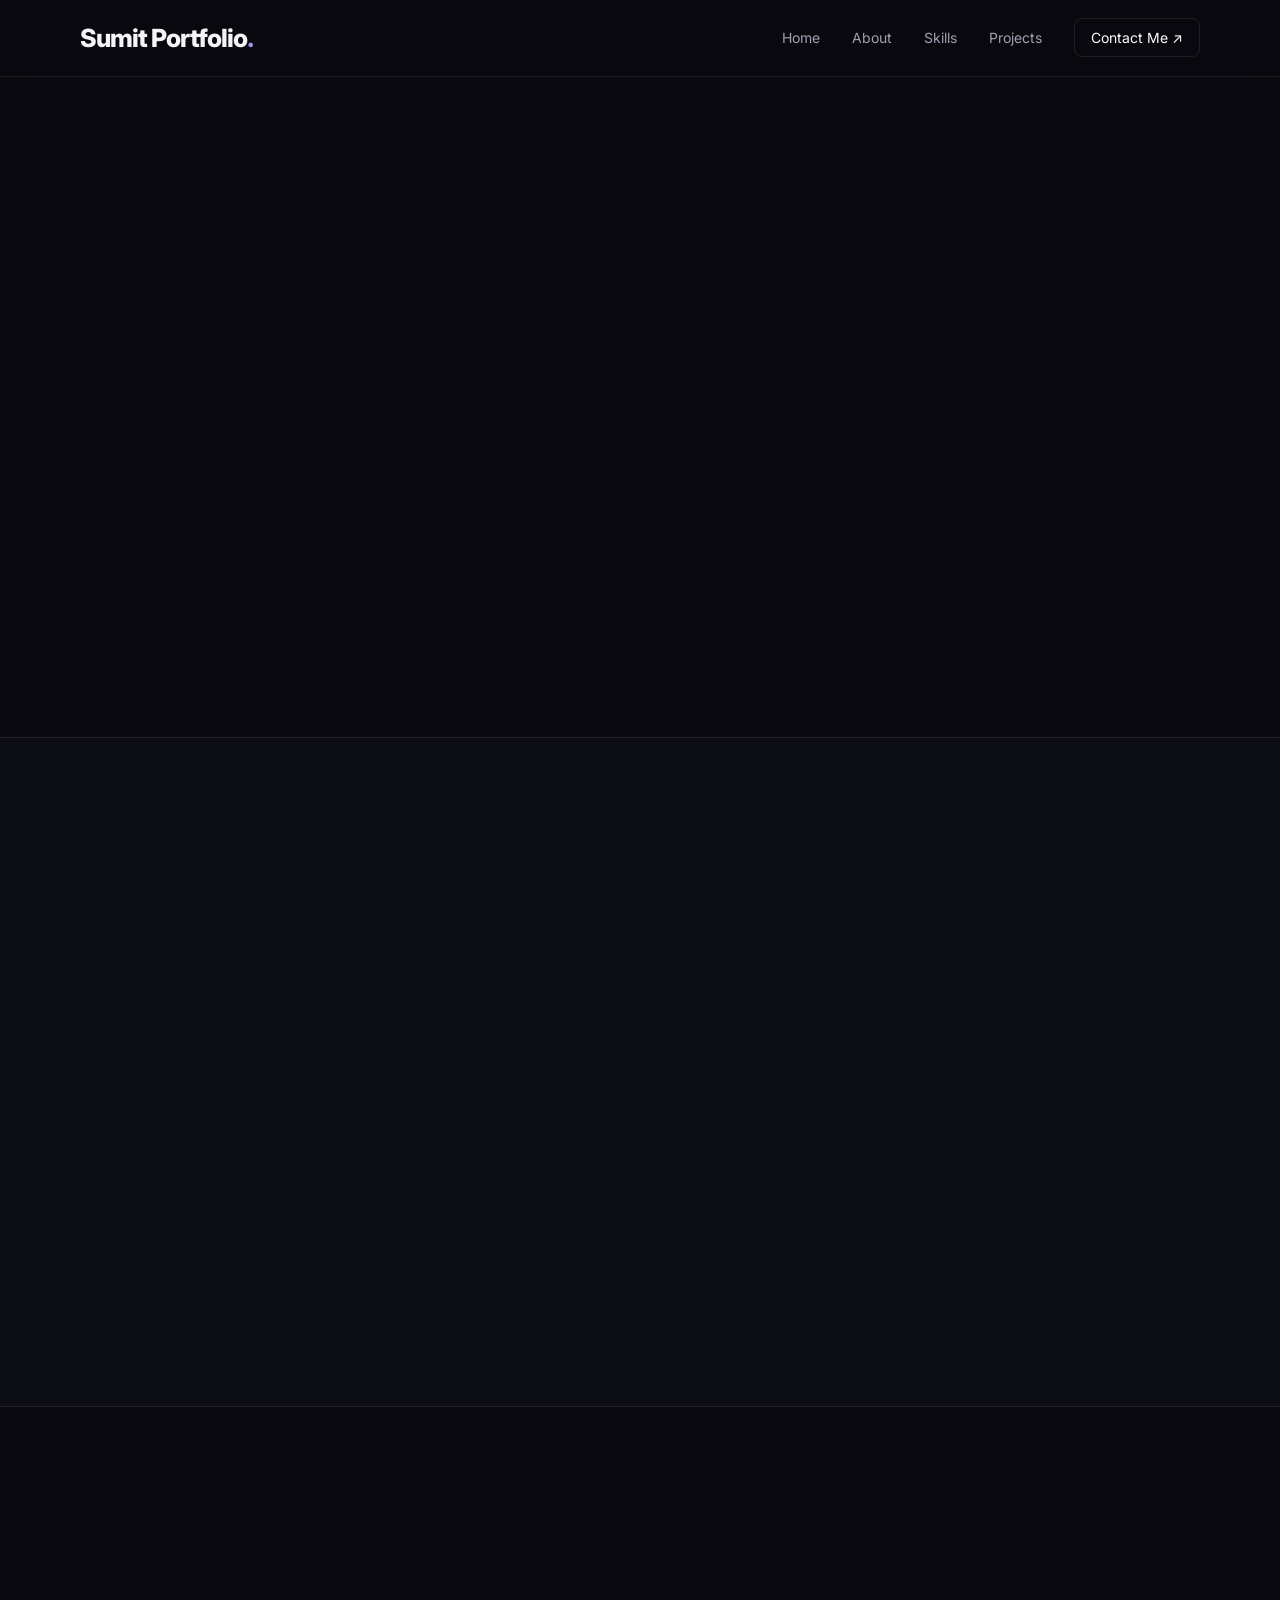
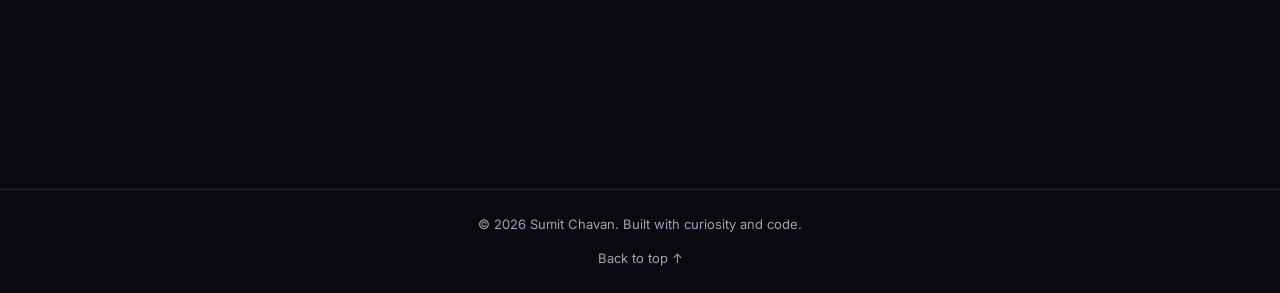
<file: index.html>
<!DOCTYPE html>
<html lang="en">
<head>
    <meta charset="UTF-8">
    <meta name="viewport" content="width=device-width, initial-scale=1.0">

    <meta name="description"
          content="Sumit Chavan's developer portfolio, projects and skills.">

    <title>Sumit Chavan | Developer Portfolio</title>

    <link rel="preconnect" href="https://fonts.googleapis.com">
    <link rel="preconnect" href="https://fonts.gstatic.com" crossorigin>
    <link href="https://fonts.googleapis.com/css2?family=Inter:wght@400;500;600;700;800&display=swap"
          rel="stylesheet">

    <link rel="stylesheet" href="style.css">
    <script src="script.js" defer></script>
</head>

<body>

    <!-- Navbar -->
    <header class="header">
        <nav class="navbar container">
            <a href="#home" class="logo">Sumit Portfolio<span>.</span></a>

            <button class="menu-toggle"
                    id="menuToggle"
                    aria-label="Open navigation"
                    aria-expanded="false"
                    aria-controls="navLinks">
                ☰
            </button>

            <ul class="nav-links" id="navLinks">
                <li><a href="#home">Home</a></li>
                <li><a href="#about">About</a></li>
                <li><a href="#skills">Skills</a></li>
                <li><a href="#projects">Projects</a></li>
                <li><a href="#contact" class="nav-contact">Contact Me ↗</a></li>
            </ul>
        </nav>
    </header>

    <main>

        <!-- Hero Section -->
        <section class="hero container" id="home">

            <div class="hero-content reveal">
                <div class="availability">
                    <span class="status-dot"></span>
                    Computer Engineering Student
                </div>

                <p class="eyebrow">HELLO, I'M</p>

                <h1>Sumit <span>Chavan.</span></h1>

                <h2>
                    Aspiring Developer &amp;
                    <span class="gradient-text">Problem Solver</span>
                </h2>

                <p class="hero-description">
                    I build responsive websites, explore new technologies
                    and turn ideas into useful digital experiences.
                    Currently learning and building projects with
                    Python, Django and modern web technologies.
                </p>

                <div class="hero-buttons">
                    <a href="#projects" class="btn btn-primary">
                        Explore My Work ↗
                    </a>

                    <a href="#contact" class="btn btn-outline">
                        Let's Connect
                    </a>
                </div>

                <div class="hero-socials">
                    <a href="https://github.com/"
                       target="_blank"
                       rel="noopener noreferrer">GitHub ↗</a>

                    <a href="https://www.linkedin.com/"
                       target="_blank"
                       rel="noopener noreferrer">LinkedIn ↗</a>
                </div>
            </div>

            <div class="hero-visual reveal">
                <div class="image-glow"></div>

                <div class="profile-card">
                    <img
                        src="images/Sumit_ProfileImage.png"
                        alt="Sumit Chavan"
                        class="profile-image"
                    >
                </div>

                <div class="floating-card floating-top">
                    <span class="floating-icon">&lt;/&gt;</span>
                    <div>
                        <strong>Web Development</strong>
                        <small>Building &amp; learning</small>
                    </div>
                </div>

                <div class="floating-card floating-bottom">
                    <span class="floating-icon">✦</span>
                    <div>
                        <strong>Always Learning</strong>
                        <small>One project at a time</small>
                    </div>
                </div>
            </div>

        </section>

        <!-- About Section -->
        <section class="section about-section" id="about">
            <div class="container">
                <div class="section-heading reveal">
                    <p class="eyebrow">GET TO KNOW ME</p>
                    <h2>About <span class="gradient-text">Me</span></h2>
                    <p>A little about who I am and what I do.</p>
                </div>

                <div class="about-card reveal">
                    <div class="about-mark">SC<span>.</span></div>

                    <div>
                        <h3>Learning today. Building for tomorrow.</h3>

                        <p>
                            I'm Sumit Chavan, a Computer Engineering student
                            interested in web development and software
                            engineering. I enjoy creating websites,
                            experimenting with Python and Django, and
                            learning how real-world applications work.
                        </p>

                        <p>
                            My goal is to become a skilled developer,
                            contribute to meaningful projects and
                            continuously improve my technical skills.
                        </p>

                        <a href="#contact" class="text-link">
                            Get in touch ↗
                        </a>
                    </div>
                </div>
            </div>
        </section>

        <!-- Skills Section -->
        <section class="section skills-section" id="skills">
            <div class="container">
                <div class="section-heading reveal">
                    <p class="eyebrow">WHAT I WORK WITH</p>
                    <h2>My <span class="gradient-text">Skills</span></h2>
                    <p>Technologies I'm learning and using in projects.</p>
                </div>

                <div class="skills-grid">

                    <article class="skill-card reveal">
                        <span class="skill-number">01</span>
                        <h3>Frontend</h3>
                        <p>HTML · CSS · JavaScript · Bootstrap</p>
                    </article>

                    <article class="skill-card reveal">
                        <span class="skill-number">02</span>
                        <h3>Programming</h3>
                        <p>Python · Java · C · C++</p>
                    </article>

                    <article class="skill-card reveal">
                        <span class="skill-number">03</span>
                        <h3>Backend</h3>
                        <p>Django · SQL · SQLite</p>
                    </article>

                    <article class="skill-card reveal">
                        <span class="skill-number">04</span>
                        <h3>Tools &amp; Exploring</h3>
                        <p>Git · GitHub · VS Code · AI/ML basics</p>
                    </article>

                </div>
            </div>
        </section>

        <!-- Projects Section -->
        <section class="section projects-section" id="projects">
            <div class="container">
                <div class="section-heading reveal">
                    <p class="eyebrow">WHAT I'VE BEEN BUILDING</p>
                    <h2>Featured <span class="gradient-text">Projects</span></h2>
                    <p>Some projects from my development journey.</p>
                </div>

                <div class="projects-grid">

                    <article class="project-card reveal">
                        <div class="project-visual project-one">
                            <span>01 / WEB DEVELOPMENT</span>
                            <div class="project-symbol">CP.</div>
                        </div>

                        <div class="project-info">
                            <p class="project-type">BUSINESS WEBSITE</p>
                            <h3>ChavanPheta</h3>
                            <p>
                                A website concept for a traditional
                                Maharashtrian pheta business, designed
                                to showcase products and connect with
                                potential customers.
                            </p>

                            <div class="tags">
                                <span>HTML</span>
                                <span>CSS</span>
                                <span>JavaScript</span>
                            </div>

                            <a href="https://chavan-pheta.onrender.com/"
                               target="_blank"
                               rel="noopener noreferrer"
                               class="text-link">
                                View Website ↗
                            </a>
                        </div>
                    </article>

                    <article class="project-card reveal">
                        <div class="project-visual project-two">
                            <span>02 / DJANGO</span>
                            <div class="project-symbol">&lt;/&gt;</div>
                        </div>

                        <div class="project-info">
                            <p class="project-type">DEVELOPER TOOL</p>
                            <h3>AI Project Doctor</h3>
                            <p>
                                A project-analysis tool concept that
                                examines uploaded project files and
                                presents useful checks and a project
                                health summary.
                            </p>

                            <div class="tags">
                                <span>Python</span>
                                <span>Django</span>
                                <span>HTML/CSS</span>
                            </div>

                            <a href="#contact" class="text-link">
                                Ask About Project ↗
                            </a>
                        </div>
                    </article>

                    <article class="project-card reveal">
                        <div class="project-visual project-three">
                            <span>03 / LEARNING PROJECT</span>
                            <div class="project-symbol">EDU.</div>
                        </div>

                        <div class="project-info">
                            <p class="project-type">WEB APPLICATION</p>
                            <h3>EduAI</h3>
                            <p>
                                An educational web application project
                                built while practising Django,
                                authentication and database integration.
                            </p>

                            <div class="tags">
                                <span>Python</span>
                                <span>Django</span>
                                <span>SQLite</span>
                            </div>

                            <a href="#contact" class="text-link">
                                Ask About Project ↗
                            </a>
                        </div>
                    </article>

                </div>
            </div>
        </section>

        <!-- Contact Section -->
        <section class="section contact-section" id="contact">
            <div class="container">
                <div class="contact-card reveal">
                    <p class="eyebrow">HAVE A PROJECT IN MIND?</p>

                    <h2>Let's build something<br>
                        <span class="gradient-text">meaningful.</span>
                    </h2>

                    <p>
                        Interested in a website, collaboration or
                        discussing a project? Feel free to reach out.
                    </p>

                    <!-- Replace with your real email -->
                    <a href="mailto:your-email@example.com"
                       class="btn btn-primary">
                        Email Me ↗
                    </a>
                </div>
            </div>
        </section>

    </main>

    <!-- Footer -->
    
<footer class="site-footer">
    <p>© 2026 Sumit Chavan. Built with curiosity and code.</p>
    <a href="#home">Back to top ↑</a>
</footer>

</body>
</html>
</file>
<file: style.css>
:root {
    --bg: #09090f;
    --surface: #11111b;
    --surface-light: #171725;
    --text: #f4f4fa;
    --muted: #a1a1b5;
    --accent: #a78bfa;
    --accent-blue: #60a5fa;
    --border: rgba(255, 255, 255, 0.09);
}

* {
    box-sizing: border-box;
    margin: 0;
    padding: 0;
}

html {
    scroll-behavior: smooth;
    scroll-padding-top: 90px;
}

body {
    background: var(--bg);
    color: var(--text);
    font-family: "Inter", sans-serif;
    line-height: 1.7;
    overflow-x: hidden;
}

a {
    text-decoration: none;
    color: inherit;
}

button,
a {
    -webkit-tap-highlight-color: transparent;
}

.container {
    width: min(1120px, 90%);
    margin-inline: auto;
}

/* Navbar */
.header {
    position: sticky;
    top: 0;
    z-index: 100;
    background: rgba(9, 9, 15, 0.85);
    border-bottom: 1px solid var(--border);
    backdrop-filter: blur(16px);
}

.navbar {
    min-height: 76px;
    display: flex;
    justify-content: space-between;
    align-items: center;
}

.logo {
    font-size: 25px;
    font-weight: 800;
    letter-spacing: -1px;
}

.logo span,
.about-mark span {
    color: var(--accent);
}

.nav-links {
    display: flex;
    align-items: center;
    gap: 32px;
    list-style: none;
}

.nav-links a {
    color: var(--muted);
    font-size: 14px;
    transition: color 0.2s;
}

.nav-links a:hover,
.nav-links a.active {
    color: white;
}

.nav-links .nav-contact {
    color: white;
    border: 1px solid var(--border);
    padding: 10px 16px;
    border-radius: 8px;
}

.menu-toggle {
    display: none;
    background: none;
    border: 0;
    color: white;
    font-size: 26px;
    cursor: pointer;
}

/* Buttons */
.btn {
    display: inline-flex;
    justify-content: center;
    align-items: center;
    gap: 8px;
    padding: 13px 20px;
    border-radius: 9px;
    font-size: 14px;
    font-weight: 600;
    transition: transform 0.2s, background 0.2s;
}

.btn:hover {
    transform: translateY(-3px);
}

.btn-primary {
    color: #100c1c;
    background: linear-gradient(110deg, #c4b5fd, #93c5fd);
    border: none;
}

.btn-outline {
    color: white;
    border: 1px solid var(--border);
    background: rgba(255, 255, 255, 0.025);
}

.btn-outline:hover {
    background: var(--surface-light);
}

/* Hero */
.hero {
    min-height: 660px;
    padding-block: 85px;
    display: grid;
    grid-template-columns: 1.15fr 0.85fr;
    align-items: center;
    gap: 60px;
}

.availability {
    display: inline-flex;
    align-items: center;
    gap: 9px;
    color: #c7c7d8;
    font-size: 12px;
    padding: 8px 13px;
    border: 1px solid var(--border);
    border-radius: 50px;
    margin-bottom: 32px;
}

.status-dot {
    width: 8px;
    height: 8px;
    background: #4ade80;
    border-radius: 50%;
    box-shadow: 0 0 10px #4ade8060;
}

.eyebrow {
    color: var(--accent);
    font-size: 11px;
    font-weight: 700;
    letter-spacing: 2px;
    margin-bottom: 12px;
}

.hero h1 {
    font-size: clamp(45px, 6vw, 76px);
    line-height: 1.12;
    letter-spacing: -4px;
    font-weight: 800;
}

.hero h1 span,
.gradient-text {
    background: linear-gradient(110deg, #c4b5fd, #60a5fa);
    -webkit-background-clip: text;
    background-clip: text;
    color: transparent;
}

.hero h2 {
    font-size: clamp(18px, 2vw, 25px);
    margin-top: 18px;
    line-height: 1.5;
}

.hero-description {
    max-width: 530px;
    margin-top: 20px;
    color: var(--muted);
    font-size: 15px;
    line-height: 1.9;
}

.hero-buttons {
    display: flex;
    flex-wrap: wrap;
    gap: 12px;
    margin-top: 28px;
}

.hero-socials {
    display: flex;
    gap: 22px;
    margin-top: 28px;
}

.hero-socials a {
    color: var(--muted);
    font-size: 13px;
}

.hero-socials a:hover {
    color: white;
}

/* Profile image */
.hero-visual {
    position: relative;
    display: flex;
    align-items: center;
    justify-content: center;
    min-height: 400px;
}

.image-glow {
    position: absolute;
    width: 290px;
    height: 350px;
    background: linear-gradient(140deg, #8b5cf6, #3b82f6);
    opacity: 0.28;
    filter: blur(90px);
    border-radius: 50%;
}

.profile-card {
    position: relative;
    z-index: 1;
    width: min(320px, 80%);
    height: 390px;
    padding: 10px;
    border-radius: 25px;
    background: linear-gradient(145deg, #c4b5fd, #25253a 45%, #60a5fa);
    transform: rotate(3deg);
    box-shadow: 0 25px 80px #0008;
}

.profile-image {
    width: 100%;
    height: 100%;
    object-fit: cover;
    object-position: center;
    border-radius: 18px;
    background: #191927;
    display: block;
}

.floating-card {
    position: absolute;
    z-index: 2;
    display: flex;
    align-items: center;
    gap: 12px;
    padding: 13px 16px;
    background: #171725eF;
    border: 1px solid var(--border);
    border-radius: 12px;
    box-shadow: 0 12px 35px #0005;
    backdrop-filter: blur(12px);
}

.floating-card strong,
.floating-card small {
    display: block;
}

.floating-card strong {
    font-size: 11px;
}

.floating-card small {
    font-size: 10px;
    color: var(--muted);
    margin-top: 3px;
}

.floating-icon {
    font-size: 20px;
    color: var(--accent);
}

.floating-top {
    top: 55px;
    left: -5px;
}

.floating-bottom {
    bottom: 45px;
    right: -5px;
}

/* General sections */
.section {
    padding-block: 100px;
    border-top: 1px solid var(--border);
}

.section-heading {
    text-align: center;
    margin-bottom: 48px;
}

.section-heading h2,
.contact-card h2 {
    font-size: clamp(32px, 4vw, 44px);
    line-height: 1.25;
    letter-spacing: -1.5px;
}

.section-heading > p:last-child {
    color: var(--muted);
    font-size: 14px;
    margin-top: 12px;
}

/* About */
.about-section {
    background: #0c0c14;
}

.about-card {
    max-width: 900px;
    margin: 0 auto;
    padding: 35px;
    display: grid;
    grid-template-columns: 120px 1fr;
    align-items: start;
    gap: 30px;
    background: var(--surface);
    border: 1px solid var(--border);
    border-radius: 18px;
}

.about-mark {
    width: 100px;
    height: 100px;
    display: grid;
    place-items: center;
    font-size: 28px;
    font-weight: 800;
    background: linear-gradient(145deg, #28223f, #151b2c);
    border: 1px solid #a78bfa30;
    border-radius: 20px;
}

.about-card h3 {
    font-size: 21px;
    margin-bottom: 12px;
}

.about-card p {
    color: var(--muted);
    font-size: 14px;
    margin-bottom: 12px;
}

.text-link {
    display: inline-block;
    color: var(--accent);
    font-size: 13px;
    font-weight: 600;
    margin-top: 12px;
}

.text-link:hover {
    color: #ddd6fe;
}

/* Skills */
.skills-grid {
    display: grid;
    grid-template-columns: repeat(4, 1fr);
    gap: 16px;
}

.skill-card {
    padding: 25px 20px;
    min-height: 170px;
    background: var(--surface);
    border: 1px solid var(--border);
    border-radius: 14px;
    transition: transform 0.25s, border-color 0.25s;
}

.skill-card:hover,
.project-card:hover {
    transform: translateY(-5px);
    border-color: #a78bfa65;
}

.skill-number {
    color: var(--accent);
    font-size: 11px;
}

.skill-card h3 {
    font-size: 17px;
    margin-top: 20px;
}

.skill-card p {
    color: var(--muted);
    font-size: 12px;
    margin-top: 8px;
}

/* Projects */
.projects-section {
    background: #0c0c14;
}

.projects-grid {
    display: grid;
    grid-template-columns: repeat(3, 1fr);
    gap: 20px;
}

.project-card {
    overflow: hidden;
    background: var(--surface);
    border: 1px solid var(--border);
    border-radius: 15px;
    transition: transform 0.25s, border-color 0.25s;
}

.project-visual {
    min-height: 185px;
    padding: 20px;
    display: flex;
    flex-direction: column;
    justify-content: space-between;
    background: radial-gradient(ellipse at top right, #6043a855, transparent 65%),
                #171725;
}

.project-visual > span {
    font-size: 10px;
    color: #c4b5fd;
    letter-spacing: 1px;
}

.project-symbol {
    text-align: center;
    font-size: 55px;
    font-weight: 800;
    letter-spacing: -3px;
    color: #d8b4fe;
}

.project-two {
    background: radial-gradient(ellipse at top right, #2563eb50, transparent 65%),
                #121827;
}

.project-two .project-symbol {
    color: #93c5fd;
}

.project-three {
    background: radial-gradient(ellipse at top right, #0d948855, transparent 65%),
                #10201f;
}

.project-three .project-symbol {
    color: #99f6e4;
}

.project-info {
    padding: 24px;
}

.project-type {
    color: var(--accent);
    font-size: 10px;
    font-weight: 700;
    letter-spacing: 1px;
}

.project-info h3 {
    font-size: 20px;
    margin-top: 8px;
}

.project-info > p:not(.project-type) {
    color: var(--muted);
    font-size: 13px;
    line-height: 1.8;
    margin-top: 10px;
}

.tags {
    display: flex;
    flex-wrap: wrap;
    gap: 7px;
    margin-top: 18px;
}

.tags span {
    padding: 5px 9px;
    border-radius: 5px;
    background: #ffffff08;
    border: 1px solid var(--border);
    color: #c6c6d6;
    font-size: 10px;
}

/* Contact */
.contact-card {
    padding: 65px 25px;
    text-align: center;
    border: 1px solid var(--border);
    border-radius: 22px;
    background:
        radial-gradient(ellipse at top, #8b5cf622, transparent 65%),
        var(--surface);
}

.contact-card > p:not(.eyebrow) {
    max-width: 490px;
    margin: 18px auto 25px;
    color: var(--muted);
    font-size: 14px;
}

/* Footer */
.footer {
    padding-block: 25px;
    border-top: 1px solid var(--border);
}

.footer-content {
    display: flex;
    align-items: center;
    justify-content: space-between;
    gap: 20px;
}

.footer-content p,
.back-top {
    color: var(--muted);
    font-size: 11px;
}

.back-top:hover {
    color: white;
}

/* Scroll reveal animation */
.reveal {
    opacity: 0;
    transform: translateY(22px);
    transition: opacity 0.7s ease, transform 0.7s ease;
}

.reveal.visible {
    opacity: 1;
    transform: translateY(0);
}

/* Responsive layout */
@media (max-width: 900px) {
    .hero {
        grid-template-columns: 1fr 0.8fr;
        gap: 25px;
        padding-block: 65px;
    }

    .hero h1 {
        letter-spacing: -2px;
    }

    .skills-grid {
        grid-template-columns: repeat(2, 1fr);
    }

    .projects-grid {
        grid-template-columns: repeat(2, 1fr);
    }

    .project-card:last-child {
        grid-column: 1 / -1;
    }
}

@media (max-width: 650px) {
    .navbar {
        min-height: 68px;
    }

    .menu-toggle {
        display: block;
    }

    .nav-links {
        position: absolute;
        top: 68px;
        left: 0;
        right: 0;
        display: none;
        flex-direction: column;
        align-items: stretch;
        gap: 0;
        padding: 10px 5%;
        background: #101019;
        border-bottom: 1px solid var(--border);
    }

    .nav-links.open {
        display: flex;
    }

    .nav-links a {
        display: block;
        padding: 13px 5px;
    }

    .nav-links .nav-contact {
        border: none;
        padding: 13px 5px;
    }

    .hero {
        grid-template-columns: 1fr;
        padding-block: 65px 50px;
        gap: 35px;
    }

    .hero h1 {
        font-size: 48px;
    }

    .hero-visual {
        min-height: 370px;
    }

    .profile-card {
        height: 340px;
        width: min(280px, 75%);
    }

    .floating-top {
        left: 0;
    }

    .floating-bottom {
        right: 0;
    }

    .section {
        padding-block: 70px;
    }

    .about-card {
        grid-template-columns: 1fr;
        padding: 25px;
        gap: 22px;
    }

    .about-mark {
        width: 75px;
        height: 75px;
    }

    .projects-grid {
        grid-template-columns: 1fr;
    }

    .project-card:last-child {
        grid-column: auto;
    }

    .footer-content {
        flex-direction: column;
        text-align: center;
    }
}

@media (max-width: 380px) {
    .hero-buttons {
        flex-direction: column;
        align-items: stretch;
    }

    .skills-grid {
        grid-template-columns: 1fr;
    }
}

@media (prefers-reduced-motion: reduce) {
    html {
        scroll-behavior: auto;
    }

    *,
    *::before,
    *::after {
        transition-duration: 0.01ms !important;
        animation-duration: 0.01ms !important;
    }
}

/* Footer styling */
.site-footer {
    display: flex;
    flex-direction: column;
    align-items: center;
    justify-content: center;
    gap: 12px;
    padding: 24px 20px;
    border-top: 1px solid #252530;
    text-align: center;
}

.site-footer p {
    margin: 0;
    color: #a1a1b5;
    font-size: 13px;
    line-height: 1.6;
}

.site-footer a {
    color: #a1a1b5;
    text-decoration: none;
    font-size: 13px;
}

.site-footer a:hover {
    color: #a78bfa;
}

/* Mobile responsive */
@media (max-width: 576px) {
    .site-footer {
        padding: 22px 16px;
    }
}
</file>
